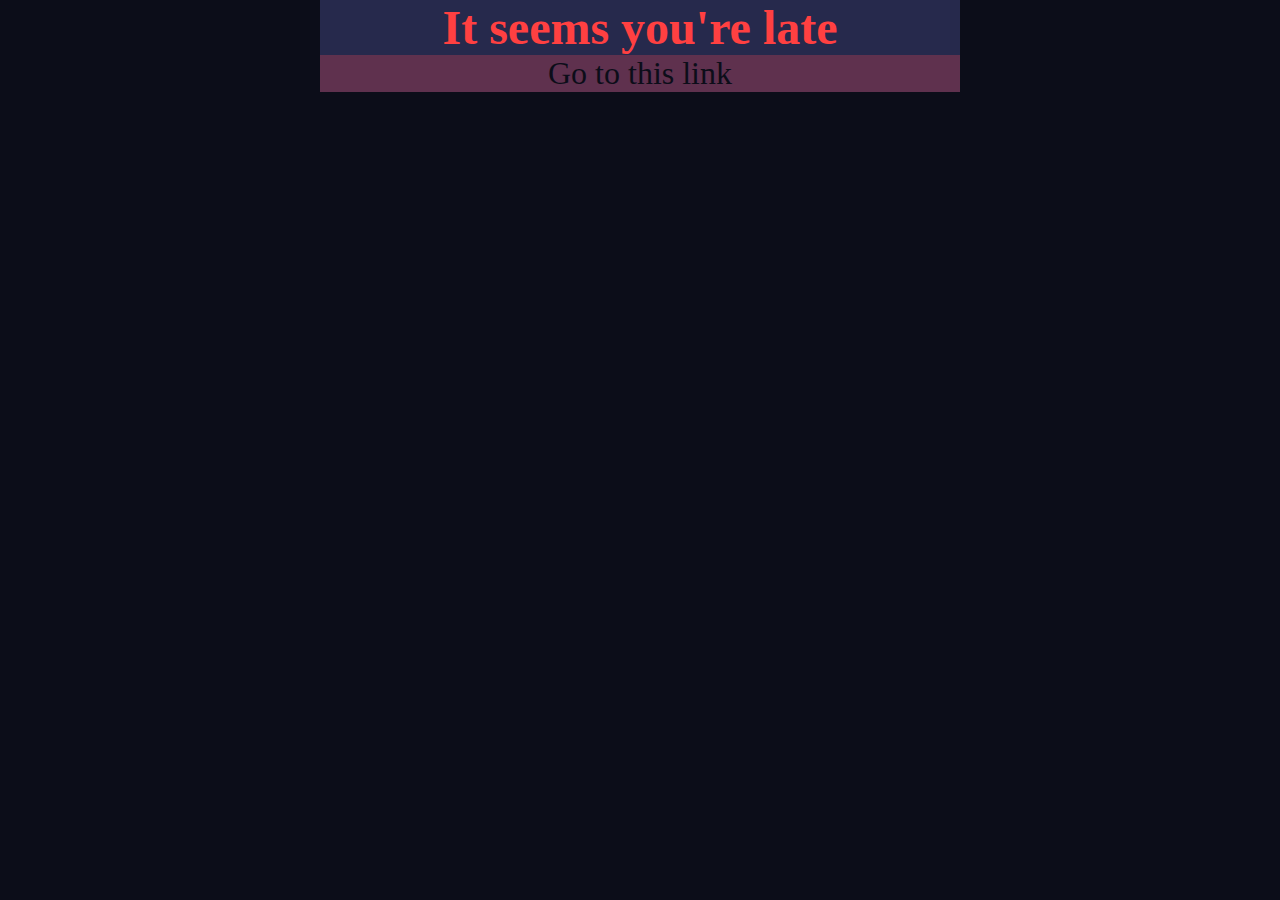
<file: index.html>
<!DOCTYPE html>
<html lang="en">

<head>
    <meta charset="UTF-8">
    <meta name="viewport" content="width=device-width, initial-scale=1.0">
    <title>Birthday Countdown</title>
    <link rel="stylesheet" href="css/style.css">
</head>

<body>
    <div class="container">
        <div class="timer">
            <h2>My Birthday will happen in: </h2>
            <div class="clock">
                <div class="days">4</div>
                <div class="hours">5</div>
                <div class="minutes">6</div>
                <div class="seconds">6</div>
            </div>
            <button class="btn">Update Clock Now!</button>
        </div>
        <div class="wishes">
            <p>This birthday is important to me since I will become an adult man and I have discovered many things
                including creating web-sites, playing musical instruments, making games, programming in C# (C-sharp), Python, Basic and many interesting hobbies.
                I wish I could finally get the bass guitar (GSR200 BLK) which is shown in the picture <img src="img/bass.jpg">, because it is very 
                nice and tough instrument, learn Javascript, get more merchendize 
                (Like more Burzum or Cannibal Corpse clothes). I want to thank all people I know like my friends, relatives who were
                supporting me until now.

            </p>
        </div>
    </div>
    <script src="js/countdown.js"></script>
</body>

</html>
</file>
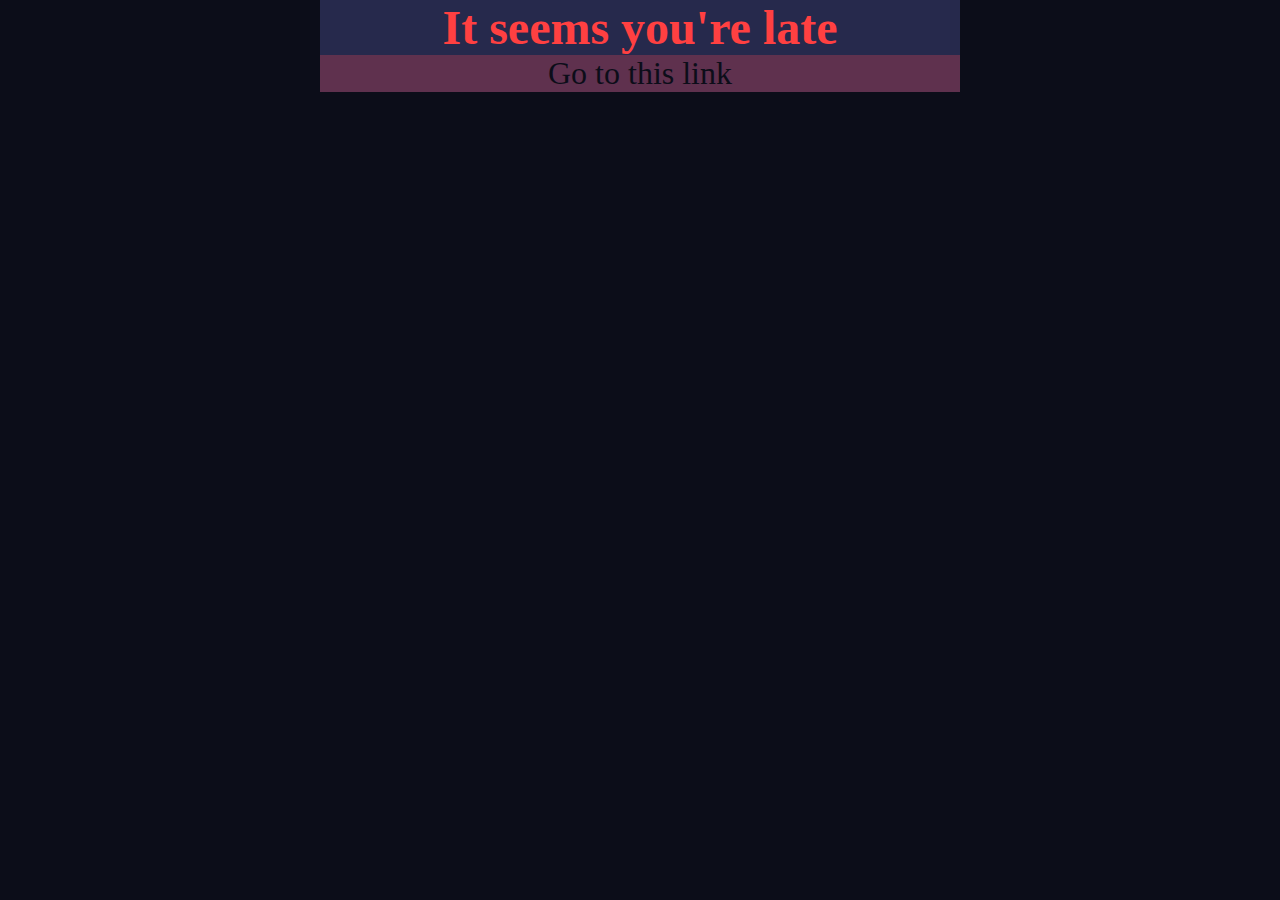
<file: link.html>
<!DOCTYPE html>
<html lang="en">

<head>
    <meta charset="UTF-8">
    <meta name="viewport" content="width=device-width, initial-scale=1.0">
    <title>Birthday Countdown</title>
    <link rel="stylesheet" href="css/style.css">
</head>

<body>
    <div class="background"></div>
    <div class="container">
        <div class="timer">
            <h2>It seems you're late</h2>
        </div>
        <div class="wishes">
            <a href="passed.html" class="link">Go to this link</a>
        </div>
    </div>
</body>

</html>
</file>
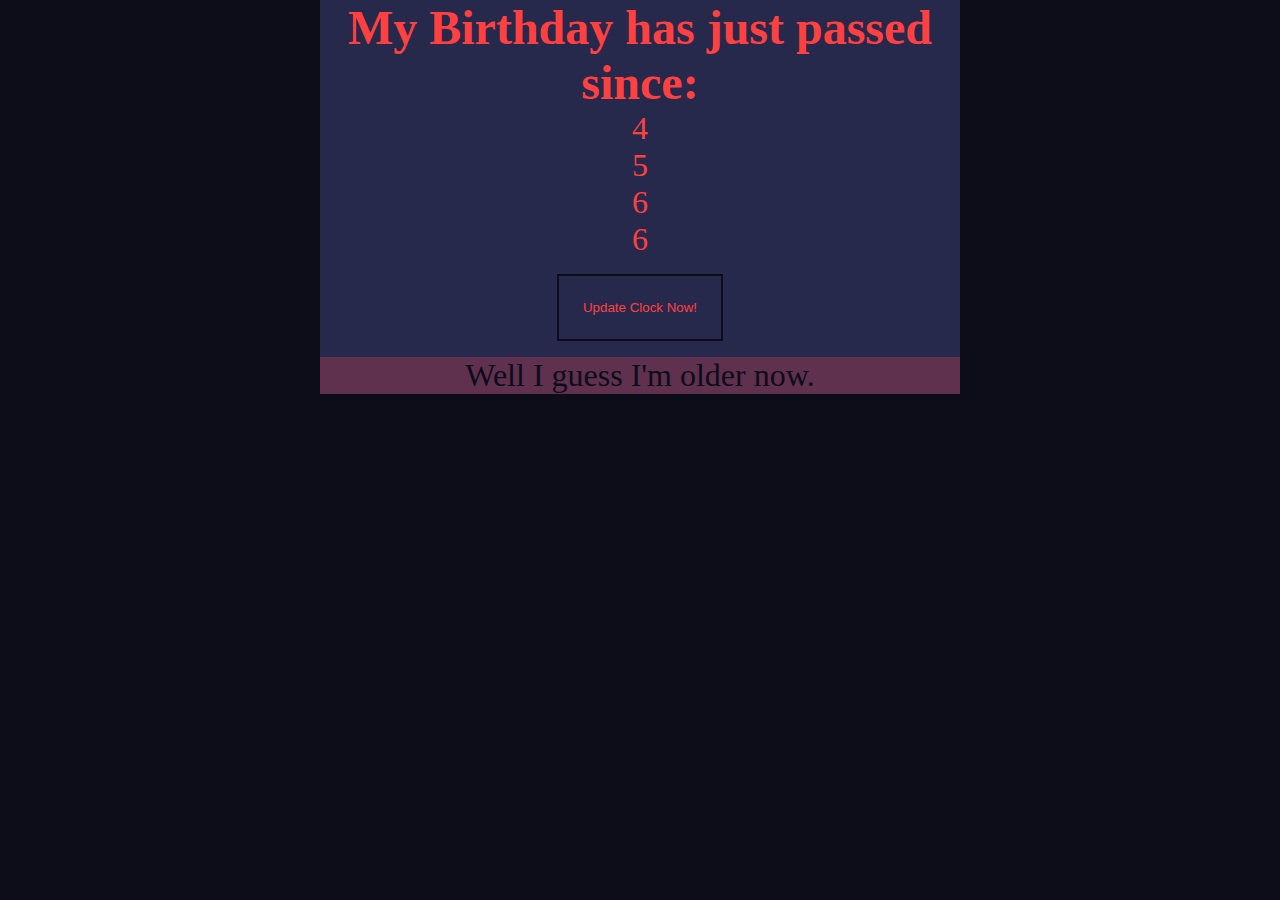
<file: passed.html>
<!DOCTYPE html>
<html lang="en">

<head>
    <meta charset="UTF-8">
    <meta name="viewport" content="width=device-width, initial-scale=1.0">
    <title>Birthday Countdown</title>
    <link rel="stylesheet" href="css/style.css">
</head>

<body>
    <div class="container">
        <div class="timer">
            <h2>My Birthday has just passed since: </h2>
            <div class="clock">
                <div class="days">4</div>
                <div class="hours">5</div>
                <div class="minutes">6</div>
                <div class="seconds">6</div>
            </div>
            <button class="btn">Update Clock Now!</button>
        </div>
        <div class="wishes">
            <p>
                Well I guess I'm older now.
            </p>
        </div>
    </div>
    <script src="js/passed.js"></script>
</body>

</html>
</file>
<file: css/style.css>
:root {
    --dark-background: #0C0D19;
    --dark: #26294C;
    --default-font: #FF4041;
    --alt-background: #5F314E;
}

* { 
    margin: 0 auto;
    padding: 0;
    box-sizing: border-box;
}
body {
    background-color: var(--dark-background);
}
.container {
    background-color: var(--dark);
    background-repeat: repeat-y;
    width: 50%;
    height: 100%;
    text-align: center;
    color: var(--default-font);
    font-size: 2rem;
}
.btn { 
    display: block;
    color: var(--default-font);
    padding: 1.5rem;
    margin: 1rem auto;
    text-decoration: none;
    border: 2px solid var(--dark-background);
    background-color: var(--dark);
}
.wishes {
    background:var(--alt-background);
    color: var(--dark-background);
}

img {
    float:right;
    width: 200px;
}

.link {
    text-decoration: none;
    color:var(--dark-background);
}
@media (max-width: 768px) {
    .container {
        width: 80%;
    }
}
@media (max-width: 550px) {
    .container {
        width: 100%;
    }
}
</file>
